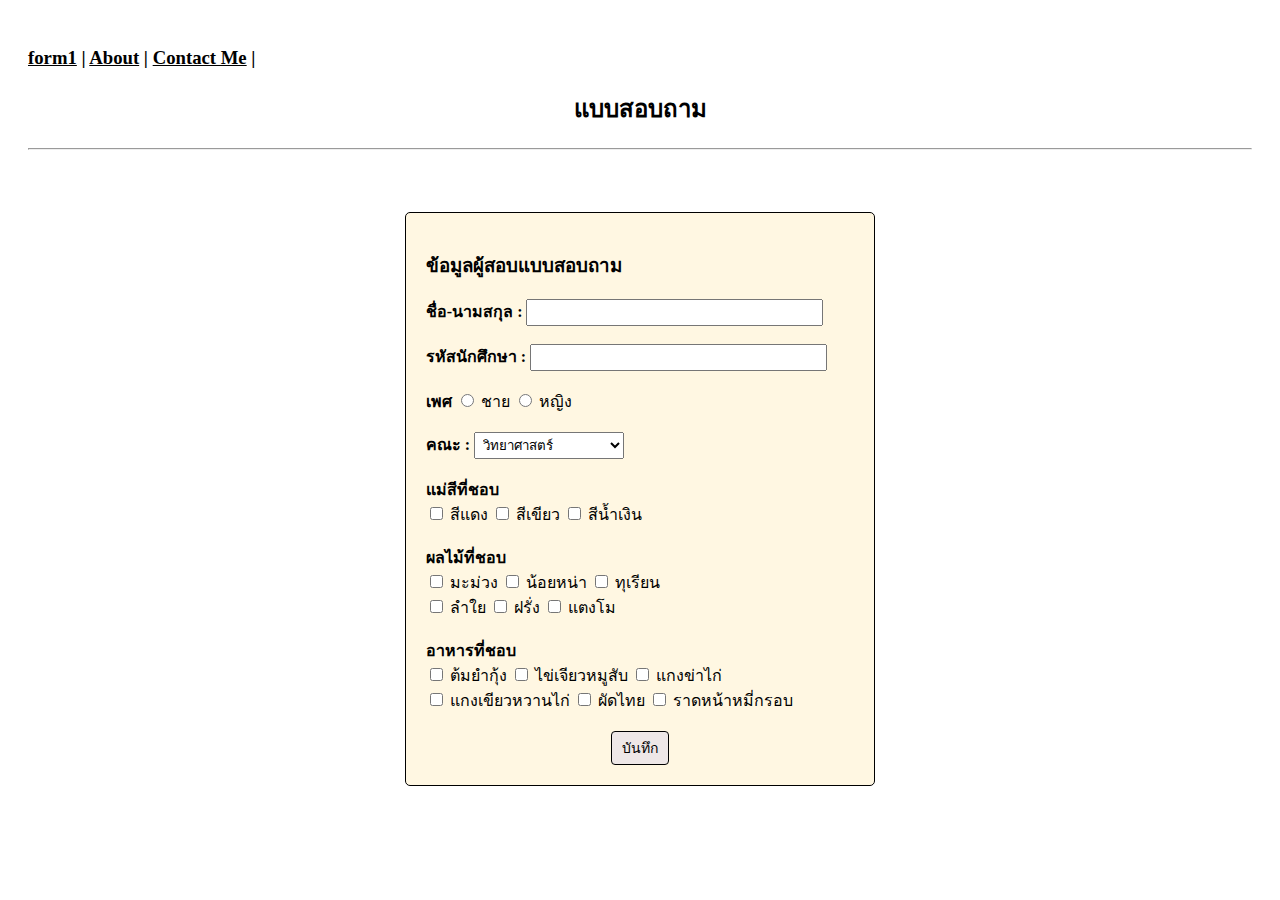
<file: index.html>
<!DOCTYPE html>
<html lang="en">

<head>
  <meta charset="UTF-8">
  <meta name="viewport" content="width=device-width, initial-scale=1.0">
  <title>Login Form1 by Website</title>
  <link rel="stylesheet" href="css/mystyle.css">
  <style>
    /* .center-text {
      text-align: center;
    } */

  </style>
</head>

<h3><a href="index.html" style="color: black;">form1</a> |
<a href="about.html" style="color: black;">About</a> |
<a href="contact.html" style="color: black;">Contact Me</a> |
</h3>


  <div class="form-container">
    <div class="center-text">
      <h2> แบบสอบถาม </h2>
      <hr><br><br><br>
      <form method="get" >
<body>
       <h3><p>ข้อมูลผู้สอบแบบสอบถาม</p></h3>
        <b><label>ชื่อ-นามสกุล :</label></b>
        <input type="text" id="name" name="name" required><br><br>
        <b><label> รหัสนักศึกษา :</label></b>
        <input type="text" id="student-id" name="student-id" required><br><br>


        <b><label> เพศ </label></b>
        <input type="radio" id="male" name="gender" value="male">
        <label for="male">ชาย</label>
        <input type="radio" id="female" name="gender" value="female">
        <label for="female">หญิง</label><br><br>

        <b><label for="faculty">คณะ :</label></b>
        <select name="faculty" id="faculty">
          <option value="วิทยาศาสตร์">วิทยาศาสตร์</option>
          <option value="ครุศาสตร์">ครุศาสตร์</option>
          <option value="วิทยาการคอมพิวเตอร์">วิทยาการคอมพิวเตอร์</option>
          <option value="บริหารธุรกิจและการจัดการ">บริหารธุรกิจและการจัดการ</option>
          <option value="มนุษยศาสตร์">มนุษยศาสตร์</option>
          <option value="เทคโนโลยีอุตสาหกรรม">เทคโนโลยีอุตสาหกรรม</option>
          <option value="เกษตรศาสตร์">เกษตรศาสตร์</option>
          <option value="พยาบาลศาสตร์">พยาบาลศาสตร์</option>
          <option value="สาธารสุขศาสตร์">สาธารสุขศาสตร์</option>
          <option value="แพทย์แผนไทยและทางเลือกศาสตร์">แพทย์แผนไทยและทางเลือกศาสตร์</option>
          <option value="นิติศาสตร์">นิติศาสตร์</option>
        </select><br><br>

        <b><label>แม่สีที่ชอบ</label><br></b>
        <input type="checkbox" id="red" name="favorite-color" value="red">
        <label for="red">สีแดง</label>
        <input type="checkbox" id="green" name="favorite-color" value="green">
        <label for="green">สีเขียว</label>
        <input type="checkbox" id="blue" name="favorite-color" value="blue">
        <label for="blue">สีน้ำเงิน</label><br><br>


        <b><label>ผลไม้ที่ชอบ</label></b><br>
        <input type="checkbox" id="mango" name="favorite-fruit" value="mango">
        <label for="mango">มะม่วง</label>
        <input type="checkbox" id="custard apple" name="favorite-fruit" value="custard apple">
        <label for="custard apple">น้อยหน่า</label>
        <input type="checkbox" id="durian" name="favorite-fruit" value="durian">
        <label for="durian">ทุเรียน</label><br>
        <input type="checkbox" id="longan" name="favorite-fruit" value="longan">
        <label for="longan">ลำใย</label>
        <input type="checkbox" id="guava" name="favorite-fruit" value="guava">
        <label for="guava">ฝรั่ง</label>
        <input type="checkbox" id="watermelon" name="favorite-fruit" value="watermelon">
        <label for="watermelon">แตงโม</label><br><br>


        <b><label>อาหารที่ชอบ</label></b><br>
        <input type="checkbox" id="Shrimp Tom Yum" name="favorite-food" value="Shrimp Tom Yum">
        <label for="Shrimp Tom Yum">ต้มยำกุ้ง</label>
        <input type="checkbox" id="Minced Pork Omelette" name="favorite-food" value="Minced Pork Omelette">
        <label for="Minced Pork Omelette">ไข่เจียวหมูสับ</label>
        <input type="checkbox" id="Chicken Galangal Curry" name="favorite-food" value="Chicken Galangal Curry">
        <label for="Chicken Galangal Curry">แกงข่าไก่</label><br>
        <input type="checkbox" id="Chicken Green Curry" name="favorite-food" value="Chicken Green Curry">
        <label for="Chicken Green Curry">แกงเขียวหวานไก่</label>
        <input type="checkbox" id="Pad Thai" name="favorite-food" value="Pad Thai">
        <label for="Pad Thai">ผัดไทย</label>
        <input type="checkbox" id="Crispy noodles topped with noodles" name="favorite-food"
          value="Crispy noodles topped with noodles">
        <label for="Crispy noodles topped with noodles">ราดหน้าหมี่กรอบ</label><br><br>
        <input type="submit" value="บันทึก" onclick="alert('ได้ทำการบันทึกเรียบร้อยแล้ว ^_^')">
      </form>
      <div>
      </div>
</body>

</html>
</file>
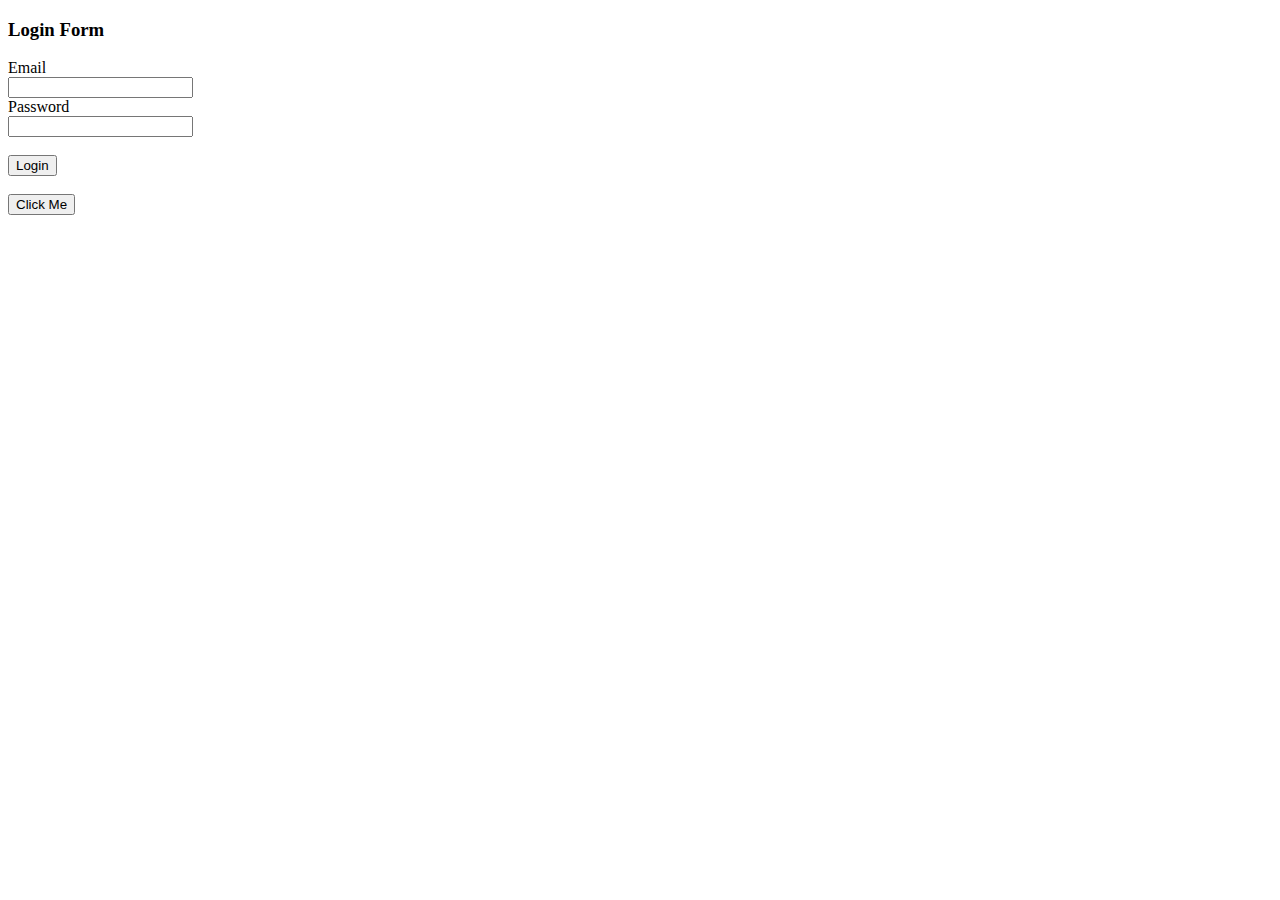
<file: form.html>
<!DOCTYPE html>
<html lang="en">
<head>
  <meta charset="UTF-8">
  <meta name="viewport" content="width=device-width, initial-scale=1.0">
  <title>Login Demo</title>
</head>
<body>
  <h3>Login Form</h3>
  <form method="get" novalidate> 
    <label> Email </label><br>
    <input type="email" name="email" required><br>
    <label> Password </label><br>
    <input type="password" name="password" required><br><br>
    <input type="submit" value="Login"><br><br>
  </form>
  <input type="button" value="Click Me" onclick="alert('รวย!!!!!!')">
  <!-- <a href="#">my link</a> -->
</body>
</html>
</file>
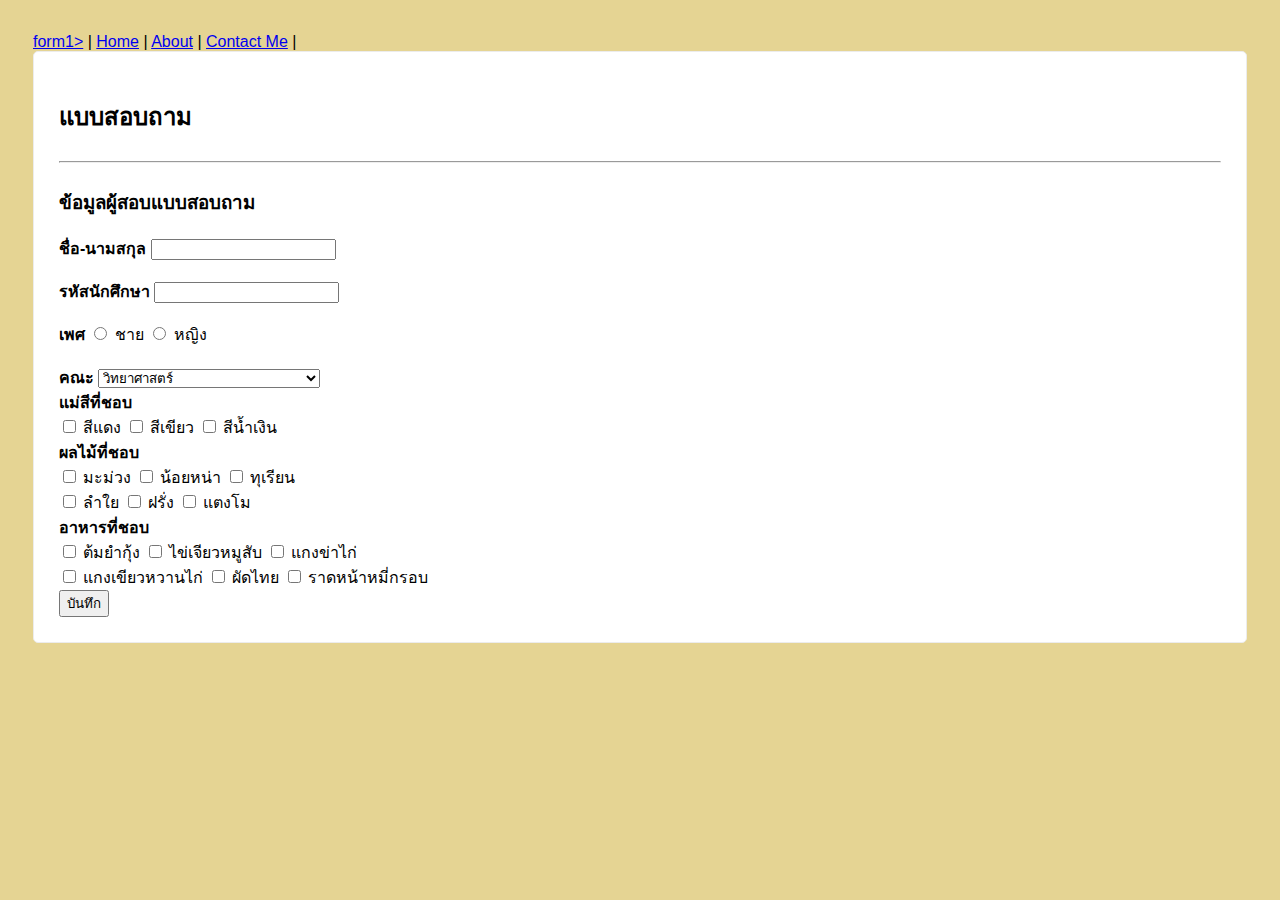
<file: form1.html>
<!DOCTYPE html>
<html lang="en">

<head>
  <meta charset="UTF-8">
  <meta name="viewport" content="width=device-width, initial-scale=1.0">
  <title>Login Form1 by Website</title>
  <style>
    body {
        font-family: Arial, sans-serif;
        background-color: #e5d493;
        padding: 25px;
    }
    .form-container {
        background-color: #ffffff;
        padding: 25px;
        border: 1px solid #ececec;
        border-radius: 5px;
    }
    h1 {
        text-align: center;
    }
    hr {
        margin: 25px 0;
    }
</style>
</head>
<body>

  <a href="form1.html">form1></a> |
  <a href="index.html">Home</a> |
  <a href="about.html">About</a> |
  <a href="contact.html">Contact Me</a> |

<div class="form-container"> 
 <h2> แบบสอบถาม </h2>
 <form method="get" novalidate> 
  <hr>
    <h3>
      <p>ข้อมูลผู้สอบแบบสอบถาม</p>
    </h3>
    <b><label>ชื่อ-นามสกุล</label></b>
    <input type="text" id="name" name="name" required><br><br>
    <b><label> รหัสนักศึกษา </label></b>
    <input type="text" id="student-id" name="student-id" required><br><br>


    <b><label> เพศ </label></b>
    <input type="radio" id="male" name="gender" value="male">
    <label for="male">ชาย</label>
    <input type="radio" id="female" name="gender" value="female">
    <label for="female">หญิง</label><br><br>

    <b><label for="faculty">คณะ</label></b>
    <select name="faculty" id="faculty">
    <option value="วิทยาศาสตร์">วิทยาศาสตร์</option> 
    <option value="ครุศาสตร์">ครุศาสตร์</option> 
    <option value="วิทยาการคอมพิวเตอร์">วิทยาการคอมพิวเตอร์</option> 
    <option value="บริหารธุรกิจและการจัดการ">บริหารธุรกิจและการจัดการ</option> 
    <option value="มนุษยศาสตร์">มนุษยศาสตร์</option> 
    <option value="เทคโนโลยีอุตสาหกรรม">เทคโนโลยีอุตสาหกรรม</option> 
    <option value="เกษตรศาสตร์">เกษตรศาสตร์</option> 
    <option value="พยาบาลศาสตร์">พยาบาลศาสตร์</option> 
    <option value="สาธารสุขศาสตร์">สาธารสุขศาสตร์</option> 
    <option value="แพทย์แผนไทยและทางเลือกศาสตร์">แพทย์แผนไทยและทางเลือกศาสตร์</option> 
    <option value="นิติศาสตร์">นิติศาสตร์</option> 
    </select><br>

    <b><label>แม่สีที่ชอบ</label><br></b>
    <input type="checkbox" id="red" name="favorite-color" value="red">
    <label for="red">สีแดง</label>
    <input type="checkbox" id="green" name="favorite-color" value="green">
    <label for="green">สีเขียว</label>
    <input type="checkbox" id="blue" name="favorite-color" value="blue">
    <label for="blue">สีน้ำเงิน</label><br>


    <b><label>ผลไม้ที่ชอบ</label></b><br>
    <input type="checkbox" id="mango" name="favorite-fruit" value="mango">
    <label for="mango">มะม่วง</label>
    <input type="checkbox" id="custard apple" name="favorite-fruit" value="custard apple">
    <label for="custard apple">น้อยหน่า</label>
    <input type="checkbox" id="durian" name="favorite-fruit" value="durian">
    <label for="durian">ทุเรียน</label><br>
    <input type="checkbox" id="longan" name="favorite-fruit" value="longan">
    <label for="longan">ลำใย</label>
    <input type="checkbox" id="guava" name="favorite-fruit" value="guava">
    <label for="guava">ฝรั่ง</label>
    <input type="checkbox" id="watermelon" name="favorite-fruit" value="watermelon">
    <label for="watermelon">แตงโม</label><br>


    <b><label>อาหารที่ชอบ</label></b><br>
    <input type="checkbox" id="Shrimp Tom Yum" name="favorite-food" value="Shrimp Tom Yum">
    <label for="Shrimp Tom Yum">ต้มยำกุ้ง</label>
    <input type="checkbox" id="Minced Pork Omelette" name="favorite-food" value="Minced Pork Omelette">
    <label for="Minced Pork Omelette">ไข่เจียวหมูสับ</label>
    <input type="checkbox" id="Chicken Galangal Curry" name="favorite-food" value="Chicken Galangal Curry">
    <label for="Chicken Galangal Curry">แกงข่าไก่</label><br>
    <input type="checkbox" id="Chicken Green Curry" name="favorite-food" value="Chicken Green Curry">
    <label for="Chicken Green Curry">แกงเขียวหวานไก่</label>
    <input type="checkbox" id="Pad Thai" name="favorite-food" value="Pad Thai">
    <label for="Pad Thai">ผัดไทย</label>
    <input type="checkbox" id="Crispy noodles topped with noodles" name="favorite-food"
      value="Crispy noodles topped with noodles">
    <label for="Crispy noodles topped with noodles">ราดหน้าหมี่กรอบ</label><br>
    <input type="submit" value="บันทึก" onclick="alert('ได้ทำการบันทึกเรียบร้อยแล้ว ^_^')">
  </form>
 
</div>
</body>
</html>
</file>
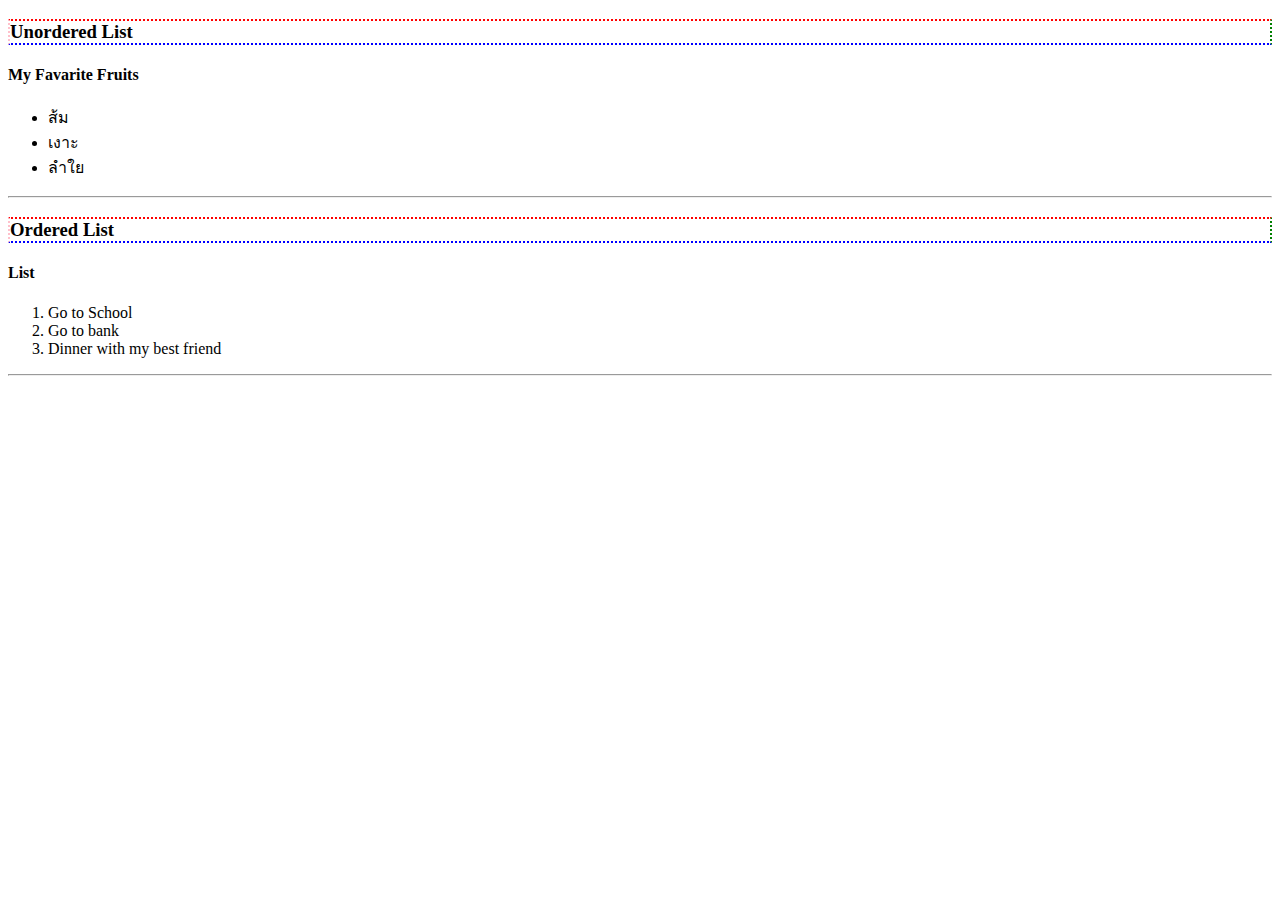
<file: list.html>
<!DOCTYPE html>
<html lang="en">
<head>
  <meta charset="UTF-8">
  <meta name="viewport" content="width=device-width, initial-scale=1.0">
  <title>Show List in HTML</title>
  <style>
    h3{
      border: 2px dotted ;
      border-color: red green blue pink ;
    }
  </style>
</head>
<body>
  <h3>Unordered List</h3>
  <h4>My Favarite Fruits</h4>
  <ul>
    <li>ส้ม</li>
    <li>เงาะ</li>
    <li>ลำใย</li>
  </ul>
  <hr>
  <h3>Ordered List</h3>
  <h4> List</h4>
  <ol>
    <li>Go to School</li>
    <li>Go to bank</li>
    <li>Dinner with my best friend</li>
  </ol>
  <hr>
</body>
</html>
</file>
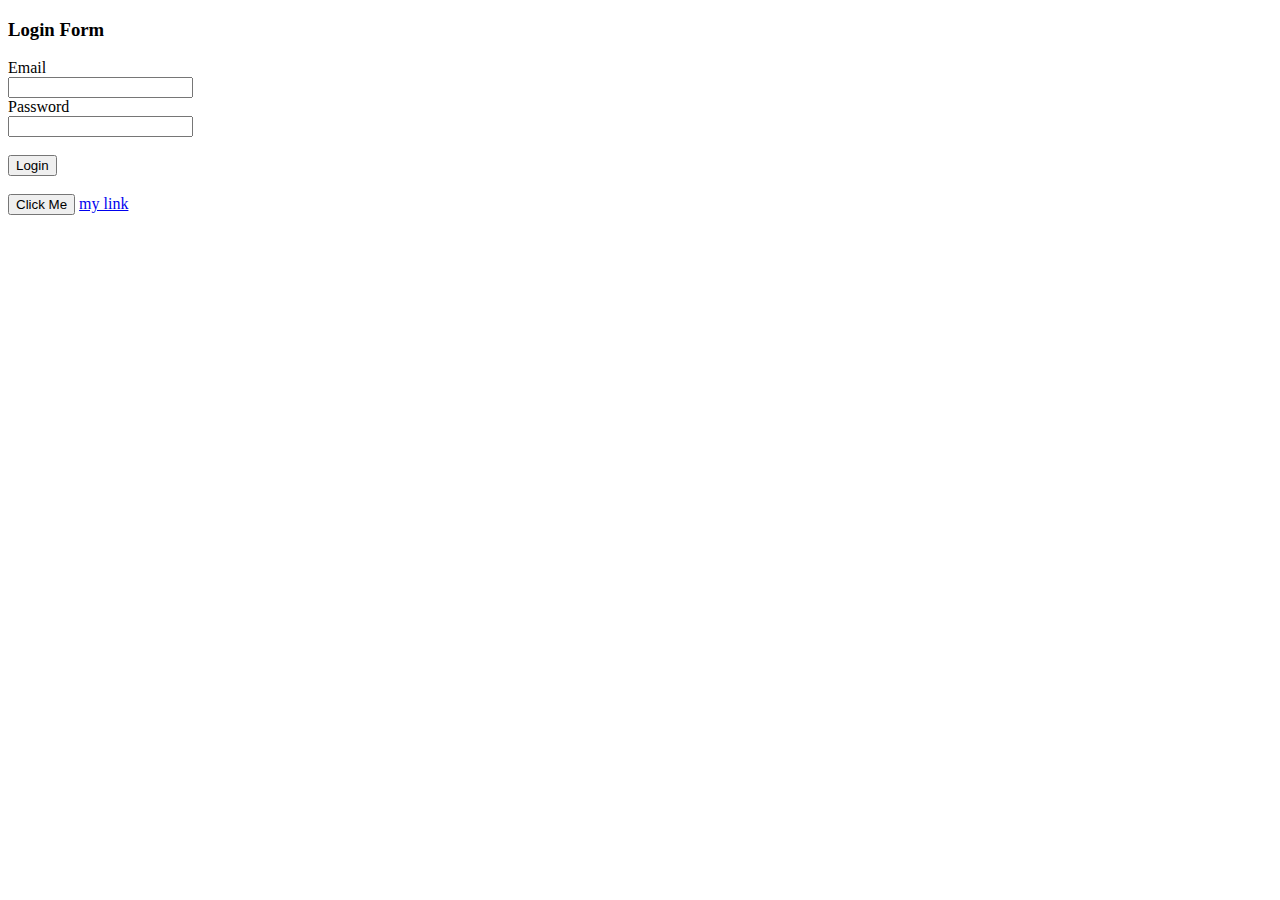
<file: table.html>
<!DOCTYPE html>
<html lang="en">
<head>
  <meta charset="UTF-8">
  <meta name="viewport" content="width=device-width, initial-scale=1.0">
  <title>Login Demo</title>
</head>
<body>
  <h3>Login Form</h3>
  <form method="get" novalidate> 
    <label> Email </label><br>
    <input type="email" name="email" required><br>
    <label> Password </label><br>
    <input type="password" name="password" required><br><br>
    <input type="submit" value="Login"><br><br>
  </form>
  <input type="button" value="Click Me" onclick="alert('รวย!!!!!!')">
  <a href="#">my link</a>
</body>
</html>
</file>
<file: css/mystyle.css>
/* p#p1{ 
    color: brown;
  }
  p.p2 {
    color: darkgreen;
  }
  p#p2 {
   color: darkorchid;
  }
  p#p3{
    color: deeppink;
  } */



  body {
    background-color: #ffffff;
    padding: 20px;
   
  }
   header h2 a { 
    text-decoration: none;
    color: black;
    
  }

  h2 {
    text-align: center;
  }
  form {
    background-color: #fff7e2;
    padding: 20px;
    border: 1px solid #000000;
    border-radius: 5px;
    width: 35%;
    margin: 0 auto;
  }
  table {
    width: 100%;
  }

  input[type="text"] {
    width: calc(70% - 15px);
    padding: 4px;
  }
  select {
    width: 35%;
    padding: 4px;
  }
  input[type="submit"] {
    background-color: #eee7e7;
    border: none;
    padding: 5px 10px;
    border-radius: 4px;
    cursor: pointer;
    font-size: 14px;
    border: 1px solid #000000;
    display: block;
    margin: 0 auto;

  }
  input[type="submit"]:hover {
    background-color: #e6cf6a;
  }
</file>
